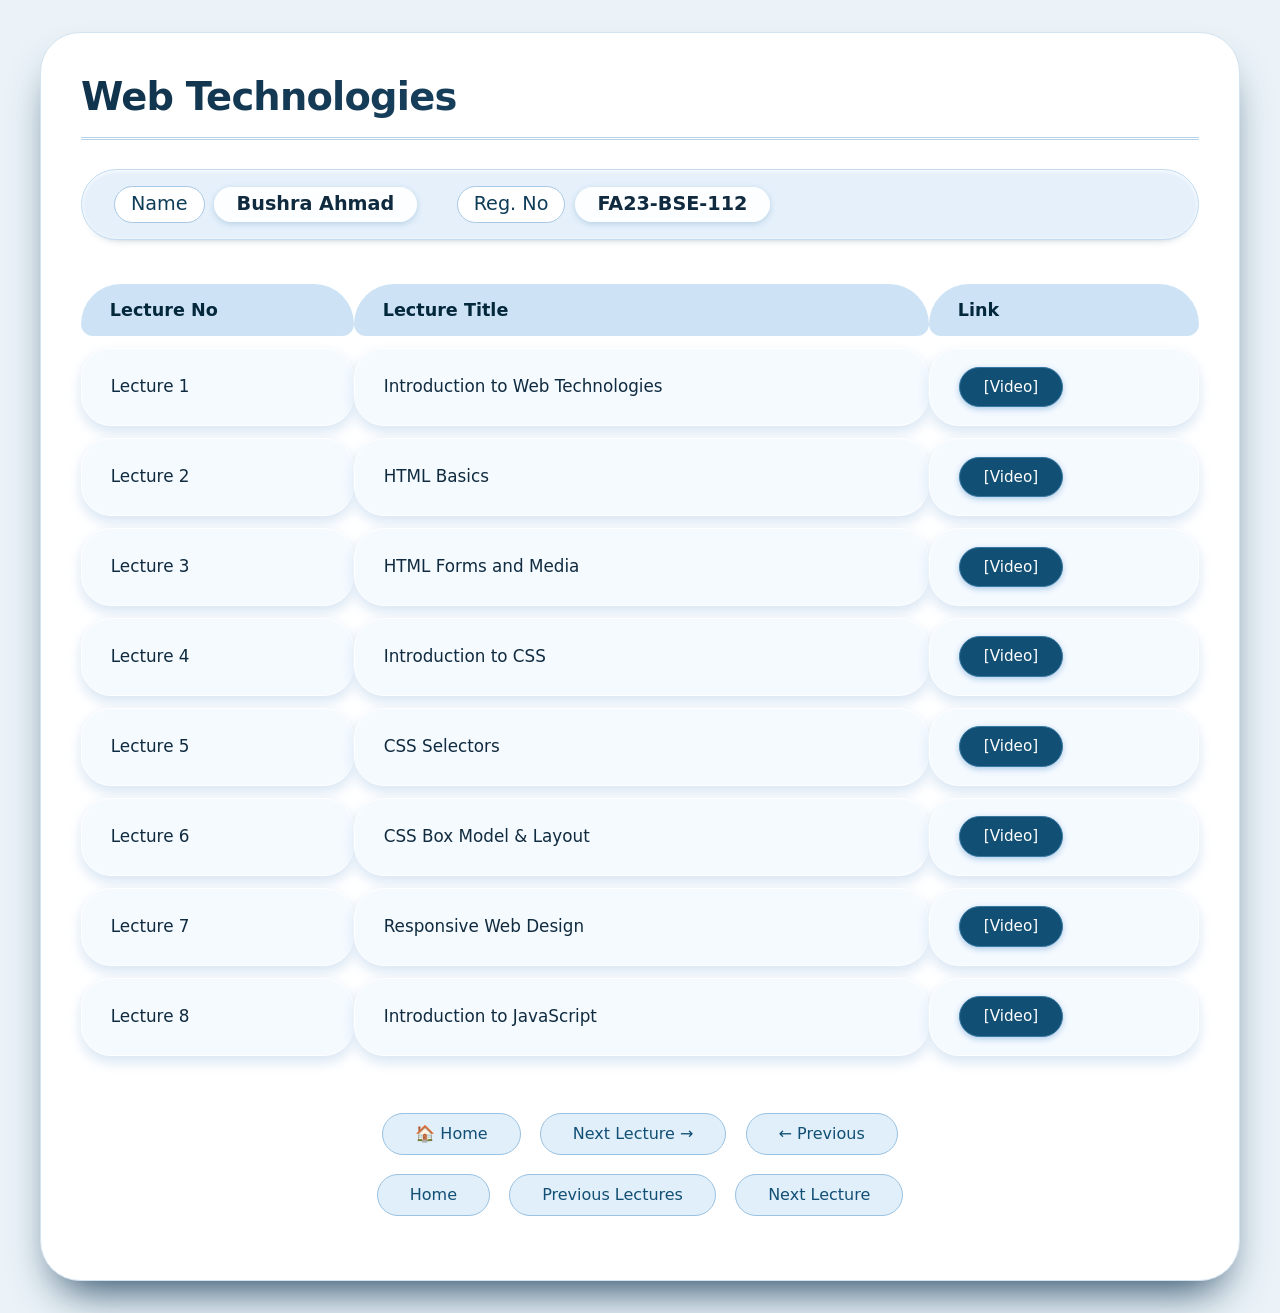
<file: Assignment/assignment#1 web technology/activity.html>
<!DOCTYPE html>
<html lang="en">
<head>
  <meta charset="UTF-8">
  <meta name="viewport" content="width=device-width, initial-scale=1.0">
  <title>Web Technologies · CSC336 Assignment</title>
  <style>
    /* ---------- global reset & base ---------- */
    * {
      margin: 0;
      padding: 0;
      box-sizing: border-box;
    }

    body {
      background: #ebf3f8;
      font-family: 'Inter', 'Segoe UI', Roboto, system-ui, sans-serif;
      line-height: 1.5;
      color: #102b3f;
      padding: 2rem 1.5rem;
      min-height: 100vh;
      display: flex;
      flex-direction: column;
      align-items: center;
    }

    /* main container – matches sample output clean card */
    .main-site {
      max-width: 1200px;
      width: 100%;
      background: white;
      border-radius: 2.5rem;
      box-shadow: 0 25px 45px -18px #1b3f5c;
      overflow: hidden;
      padding: 2.2rem 2.5rem 2.8rem 2.5rem;
      border: 1px solid #d4e3f0;
    }

    /* header line: now only the main heading – all rights box removed */
    .header-row {
      border-bottom: 3px double #b6d3e9;
      padding-bottom: 0.7rem;
      margin-bottom: 1.8rem;
    }

    .header-row h1 {
      font-weight: 600;
      font-size: 2.4rem;
      background: linear-gradient(150deg, #10324b, #225577);
      -webkit-background-clip: text;
      -webkit-text-fill-color: transparent;
      background-clip: text;
      letter-spacing: -0.02em;
    }

    /* student info card (name + reg) – only these two fields now */
    .student-meta {
      background: #e5f0fb;
      border-radius: 50px;
      padding: 1rem 2rem;
      margin-bottom: 2rem;
      display: flex;
      flex-wrap: wrap;
      gap: 2.5rem;
      align-items: center;
      border: 1px solid #c3dcf2;
      box-shadow: inset 0 1px 4px white, 0 8px 12px -14px #123e58;
    }

    .student-meta .field {
      display: flex;
      align-items: center;
      gap: 0.6rem;
      font-size: 1.2rem;
    }

    .student-meta .field .tag {
      background: white;
      border-radius: 60px;
      padding: 0.2rem 1rem;
      font-weight: 500;
      color: #0f3c57;
      border: 1px solid #a7c9e4;
    }

    .student-meta .field .value {
      font-weight: 600;
      background: #ffffffea;
      border-radius: 60px;
      padding: 0.2rem 1.4rem;
      box-shadow: 0 2px 6px #b8d1e5;
    }

    /* main table – exactly 8 lectures with video links (hyperlinks) */
    .lecture-grid {
      margin: 1.8rem 0 2.8rem;
    }

    .lecture-table {
      width: 100%;
      border-collapse: separate;
      border-spacing: 0 12px;
    }

    .lecture-table th {
      text-align: left;
      padding: 0.8rem 1.2rem 0.8rem 1.8rem;
      background: #cde3f5;
      font-weight: 600;
      font-size: 1.1rem;
      color: #03273b;
      border-radius: 40px 40px 12px 12px;
    }

    .lecture-table td {
      background: #f5faff;
      padding: 1.1rem 1.2rem 1.1rem 1.8rem;
      border-radius: 30px;
      box-shadow: 0 6px 14px #d7e5f3;
      border: 1px solid white;
      transition: 0.15s;
      font-size: 1.05rem;
    }

    .lecture-table tr:hover td {
      background: #ffffff;
      box-shadow: 0 8px 18px #c2d5e9;
      border-color: #aec9e4;
    }

    .lecture-table a.video-link {
      text-decoration: none;
      background: #124f74;
      color: white;
      font-weight: 500;
      padding: 0.5rem 1.5rem;
      border-radius: 60px;
      display: inline-block;
      transition: 0.15s;
      border: 1px solid #3778a2;
      font-size: 0.95rem;
      box-shadow: 0 2px 6px #accae7;
    }

    .lecture-table a.video-link:hover {
      background: #1e6b99;
      border-color: #78b1d8;
    }

    /* navigation footer between lectures (home / next lecture / previous) */
    .nav-links {
      display: flex;
      gap: 1.2rem;
      justify-content: center;
      margin: 2rem 0 1.2rem;
      flex-wrap: wrap;
    }

    .nav-links a {
      background: #e1effa;
      padding: 0.5rem 2rem;
      border-radius: 60px;
      font-weight: 500;
      color: #124f74;
      text-decoration: none;
      border: 1px solid #9ac2e2;
      transition: 0.15s;
    }

    .nav-links a:hover {
      background: #d2e6fc;
      border-color: #588bb3;
    }

    /* ----- lecture summary pages (separate pages via fragments) ----- */
    .summary-section {
      margin-top: 2.5rem;
      background: #e9f3fd;
      border-radius: 48px;
      padding: 2rem 2.2rem;
      border: 2px solid #c0ddf5;
      display: none; /* hidden by default, shown when targeted */
    }

    .summary-header {
      display: flex;
      flex-wrap: wrap;
      justify-content: space-between;
      align-items: center;
      border-bottom: 2px solid #9ec0de;
      padding-bottom: 0.8rem;
      margin-bottom: 1.8rem;
    }

    .summary-header h2 {
      font-size: 2rem;
      font-weight: 500;
      color: #0d364f;
    }

    .summary-header a.home-btn {
      background: #15475f;
      color: white;
      padding: 0.4rem 1.6rem;
      border-radius: 40px;
      text-decoration: none;
      font-weight: 500;
      font-size: 0.95rem;
    }

    .summary-header a.home-btn:hover {
      background: #286482;
    }

    .summary-card {
      background: #ffffffde;
      border-radius: 40px;
      padding: 1.8rem 2rem;
      border: 1px solid #add0ed;
      box-shadow: 0 12px 20px -24px #1c3a4e;
    }

    .summary-card h3 {
      font-size: 1.6rem;
      font-weight: 500;
      color: #15455e;
      margin-bottom: 0.8rem;
      border-left: 6px solid #22668b;
      padding-left: 1rem;
    }

    .summary-card p {
      margin: 1rem 0;
      font-size: 1.1rem;
    }

    .topics-list {
      display: flex;
      flex-wrap: wrap;
      gap: 0.6rem 1.5rem;
      margin: 1.5rem 0;
    }

    .topics-list span {
      background: #d7e9fa;
      padding: 0.3rem 1.2rem;
      border-radius: 30px;
      font-weight: 450;
      border: 1px solid #9dbedb;
    }

    .example-links a {
      background: #21638b;
      color: white;
      padding: 0.3rem 1rem;
      border-radius: 30px;
      text-decoration: none;
      display: inline-block;
      margin-right: 0.8rem;
      margin-top: 0.5rem;
    }

    .example-links a:hover {
      background: #3980ad;
    }

    /* separate pages: :target shows the selected summary */
    #lecture1:target, #lecture2:target, #lecture3:target, #lecture4:target,
    #lecture5:target, #lecture6:target, #lecture7:target, #lecture8:target {
      display: block;
      animation: fade 0.25s ease;
    }

    @keyframes fade { 0% { opacity:0.3; } 100% { opacity:1; } }
  </style>
</head>
<body>
<div class="main-site">
  <!-- header line: only the main heading "Web Technologies" – all rights box removed as requested -->
  <div class="header-row">
    <h1>Web Technologies</h1>
  </div>

  <!-- Name and Registration number (homepage) - Bushra Ahmad & FA23-BSE-112 -->
  <div class="student-meta">
    <div class="field"><span class="tag">Name</span><span class="value">Bushra Ahmad</span></div>
    <div class="field"><span class="tag">Reg. No</span><span class="value">FA23-BSE-112</span></div>
  </div>

  <!-- 8‑lecture table exactly from sample (Lecture No, Title, Link) with hyperlinks -->
  <div class="lecture-grid">
    <table class="lecture-table">
      <thead>
        <tr><th>Lecture No</th><th>Lecture Title</th><th>Link</th></tr>
      </thead>
      <tbody>
        <tr><td>Lecture 1</td><td>Introduction to Web Technologies</td><td><a class="video-link" href="#lecture1">[Video]</a></td></tr>
        <tr><td>Lecture 2</td><td>HTML Basics</td><td><a class="video-link" href="#lecture2">[Video]</a></td></tr>
        <tr><td>Lecture 3</td><td>HTML Forms and Media</td><td><a class="video-link" href="#lecture3">[Video]</a></td></tr>
        <tr><td>Lecture 4</td><td>Introduction to CSS</td><td><a class="video-link" href="#lecture4">[Video]</a></td></tr>
        <tr><td>Lecture 5</td><td>CSS Selectors</td><td><a class="video-link" href="#lecture5">[Video]</a></td></tr>
        <tr><td>Lecture 6</td><td>CSS Box Model & Layout</td><td><a class="video-link" href="#lecture6">[Video]</a></td></tr>
        <tr><td>Lecture 7</td><td>Responsive Web Design</td><td><a class="video-link" href="#lecture7">[Video]</a></td></tr>
        <tr><td>Lecture 8</td><td>Introduction to JavaScript</td><td><a class="video-link" href="#lecture8">[Video]</a></td></tr>
      </tbody>
    </table>
  </div>

  <!-- navigation: Home / Next Lecture / Previous -->
  <div class="nav-links">
    <a href="#">🏠 Home</a>
    <a href="#lecture2">Next Lecture →</a>
    <a href="#lecture7">← Previous</a>
  </div>

  <!-- ========== LECTURE SUMMARY PAGES (8 separate) ========== -->
  <!-- lecture 1 summary -->
  <div id="lecture1" class="summary-section">
    <div class="summary-header">
      <h2>📘 Lecture 1: Introduction to Web Technologies</h2>
      <a class="home-btn" href="#">Home</a>
    </div>
    <div class="summary-card">
      <h3>Overview of web technologies and core concepts</h3>
      <p><strong>Summary</strong> — This lecture covers the basics of the Internet, web browsers, web servers, and core technologies like HTML, CSS, and JavaScript.</p>
      <div><strong>Topics Covered:</strong></div>
      <div class="topics-list">
        <span>Introduction to Web Technologies</span><span>Internet Basics</span><span>What Is The Internet?</span>
        <span>World Wide Web</span><span>Web Components</span><span>Web Browsers</span>
        <span>Client-Server Model</span><span>Common Technologies</span><span>APIs</span>
        <span>Security</span><span>Programming</span>
      </div>
      <div><strong>Examples:</strong> </div>
      <div class="example-links">
        <a href="https://www.w3schools.com/html/" target="_blank">HTML</a>
        <a href="https://www.w3schools.com/css/" target="_blank">CSS</a>
        <a href="https://www.w3schools.com/js/" target="_blank">JavaScript</a>
      </div>
      <p style="margin-top: 1.5rem; background: #eef3fd; padding: 0.8rem; border-radius: 30px;">✨ <strong>Welcome to Web Technologies</strong> — This is a simple HTML example.</p>
    </div>
  </div>

  <!-- lecture 2 summary -->
  <div id="lecture2" class="summary-section">
    <div class="summary-header"><h2>📘 Lecture 2: HTML Basics</h2><a class="home-btn" href="#">Home</a></div>
    <div class="summary-card">
      <h3>HTML foundations — elements, tags, attributes</h3>
      <p><strong>Summary</strong> — Explored basic HTML tags: headings, paragraphs, lists, links, images. Discussed document structure and nesting.</p>
      <div><strong>Topics Covered:</strong> </div>
      <div class="topics-list"><span>Elements</span><span>Attributes</span><span>Headings</span><span>Paragraphs</span><span>Lists</span><span>Links</span><span>Images</span><span>Semantic HTML</span></div>
      <div class="example-links"><a href="#">HTML intro</a><a href="#">attributes</a></div>
    </div>
  </div>

  <!-- lecture 3 -->
  <div id="lecture3" class="summary-section">
    <div class="summary-header"><h2>📘 Lecture 3: HTML Forms and Media</h2><a class="home-btn" href="#">Home</a></div>
    <div class="summary-card">
      <h3>Forms, input types, audio, video</h3>
      <p><strong>Summary</strong> — Building interactive forms, different input types, form validation. Adding audio/video with &lt;audio&gt; and &lt;video&gt; tags.</p>
      <div><strong>Topics Covered:</strong> </div>
      <div class="topics-list"><span>form element</span><span>input</span><span>label</span><span>radio/checkbox</span><span>select</span><span>textarea</span><span>video/audio</span><span>embed</span></div>
    </div>
  </div>

  <!-- lecture 4 -->
  <div id="lecture4" class="summary-section">
    <div class="summary-header"><h2>📘 Lecture 4: Introduction to CSS</h2><a class="home-btn" href="#">Home</a></div>
    <div class="summary-card">
      <h3>Styling web pages – syntax, selectors, properties</h3>
      <p><strong>Summary</strong> — Inline, internal, external CSS. Colors, backgrounds, fonts, units (px, %, em). Basic text styling.</p>
      <div class="topics-list"><span>CSS syntax</span><span>color</span><span>background</span><span>fonts</span><span>units</span><span>external stylesheets</span></div>
    </div>
  </div>

  <!-- lecture 5 -->
  <div id="lecture5" class="summary-section">
    <div class="summary-header"><h2>📘 Lecture 5: CSS Selectors</h2><a class="home-btn" href="#">Home</a></div>
    <div class="summary-card">
      <h3>Class, ID, element, attribute, pseudo-classes</h3>
      <p><strong>Summary</strong> — Deep dive into selector types, specificity, and combining selectors. Pseudo-classes :hover, :nth-child, etc.</p>
      <div class="topics-list"><span>class</span><span>id</span><span>universal</span><span>descendant</span><span>child</span><span>adjacent</span><span>pseudo</span></div>
    </div>
  </div>

  <!-- lecture 6 -->
  <div id="lecture6" class="summary-section">
    <div class="summary-header"><h2>📘 Lecture 6: CSS Box Model & Layout</h2><a class="home-btn" href="#">Home</a></div>
    <div class="summary-card">
      <h3>Margin, border, padding, width/height, display</h3>
      <p><strong>Summary</strong> — Box model fundamentals, block vs inline, margin collapsing, and introduction to positioning (static, relative, absolute).</p>
      <div class="topics-list"><span>margin</span><span>padding</span><span>border</span><span>content-box</span><span>display</span><span>position</span></div>
    </div>
  </div>

  <!-- lecture 7 -->
  <div id="lecture7" class="summary-section">
    <div class="summary-header"><h2>📘 Lecture 7: Responsive Web Design</h2><a class="home-btn" href="#">Home</a></div>
    <div class="summary-card">
      <h3>Media queries, fluid layouts, flex/grid basics</h3>
      <p><strong>Summary</strong> — Making sites mobile-friendly, viewport meta, responsive units (vw/vh), and media queries for breakpoints.</p>
      <div class="topics-list"><span>@media</span><span>flexbox</span><span>grid</span><span>viewport</span><span>relative units</span></div>
    </div>
  </div>

  <!-- lecture 8 -->
  <div id="lecture8" class="summary-section">
    <div class="summary-header"><h2>📘 Lecture 8: Introduction to JavaScript</h2><a class="home-btn" href="#">Home</a></div>
    <div class="summary-card">
      <h3>Client‑side scripting, syntax, DOM</h3>
      <p><strong>Summary</strong> — Basic JavaScript: variables, functions, events, and simple DOM manipulation. Adding interactivity to pages.</p>
      <div class="topics-list"><span>variables</span><span>functions</span><span>events</span><span>DOM</span><span>console</span><span>alert</span></div>
    </div>
  </div>

  <!-- additional navigation: Home / Previous Lectures / Next Lecture -->
  <div class="nav-links" style="margin-top:1.2rem;">
    <a href="#">Home</a>
    <a href="#lecture1">Previous Lectures</a>
    <a href="#lecture2">Next Lecture</a>
  </div>

  <!-- absolutely no extra boxes: no footer, no screenshot, no figure note, no rights box, no foodpanda, no github -->
</div>
<!-- All changes applied: name Bushra Ahmad, reg FA23-BSE-112, no instructor box, no foodpanda, no github, no screenshot line, no figure note, and the "All Rights Reserved" box under the heading has been removed. -->
</body>
</html>
</file>
